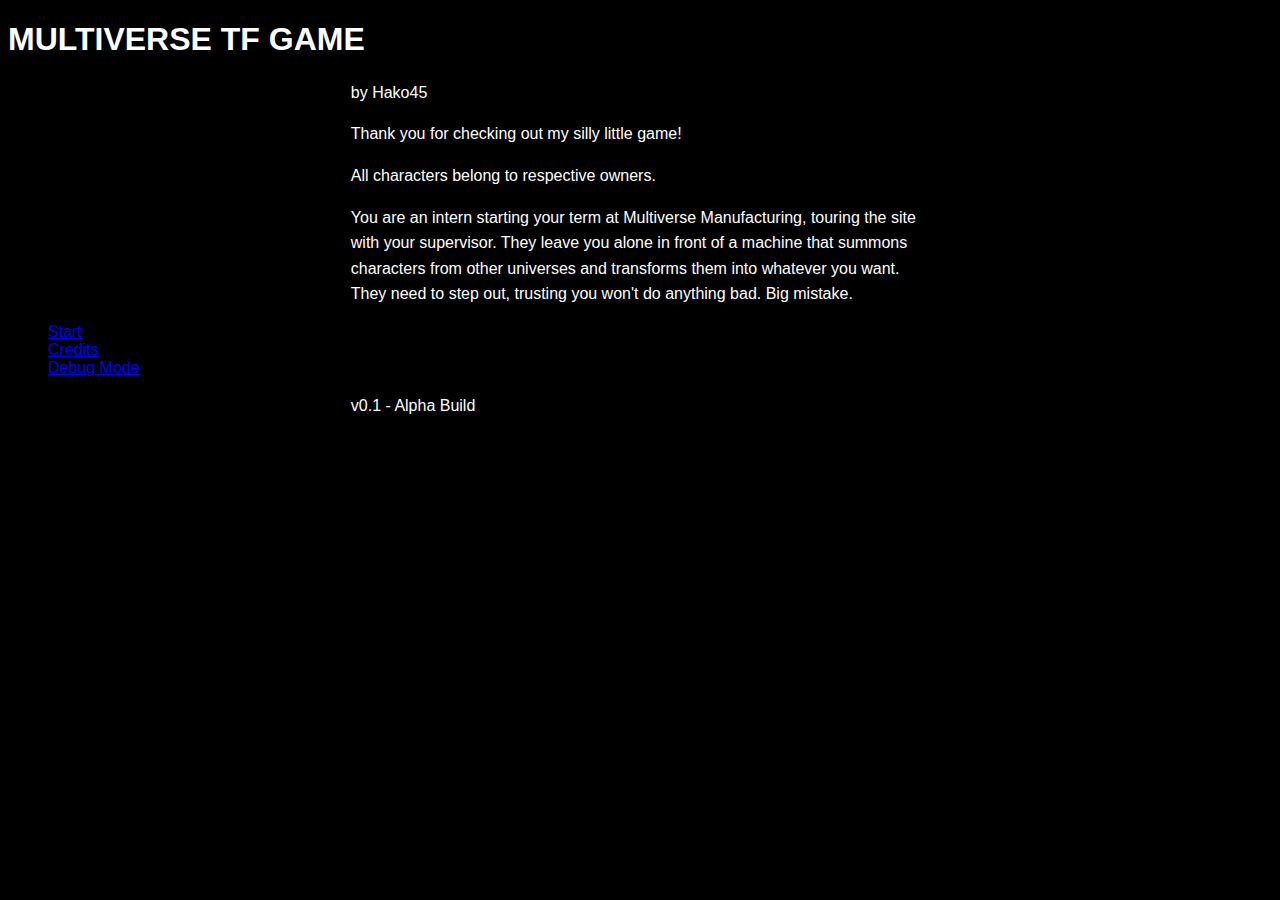
<file: index.html>
<!DOCTYPE html>
<html lang="en">
<head>
    <meta charset="UTF-8">
    <meta name="viewport" content="width=device-width, initial-scale=1.0">
    <title>Multiverse TF Game</title>
    <link rel="stylesheet" href="menuFormat.css">
</head>
<body>

    <h1>MULTIVERSE TF GAME</h1>
    <p>by Hako45</p>

    <p>Thank you for checking out my silly little game!</p>
    <p>All characters belong to respective owners.</p>
    
    <p>
        You are an intern starting your term at Multiverse Manufacturing, touring the site with your supervisor. 
        They leave you alone in front of a machine that summons characters from other universes and transforms them 
        into whatever you want. They need to step out, trusting you won't do anything bad. Big mistake.
    </p>

    <nav>
        <ul>
            <li><a href="idleGame.html">Start</a></li>
            <li><a href="#">Credits</a></li>
            <li><a href="#">Debug Mode</a></li>
        </ul>
    </nav>

    <footer>
        <p>v0.1 - Alpha Build</p>
    </footer>

</body>
</html>
</file>
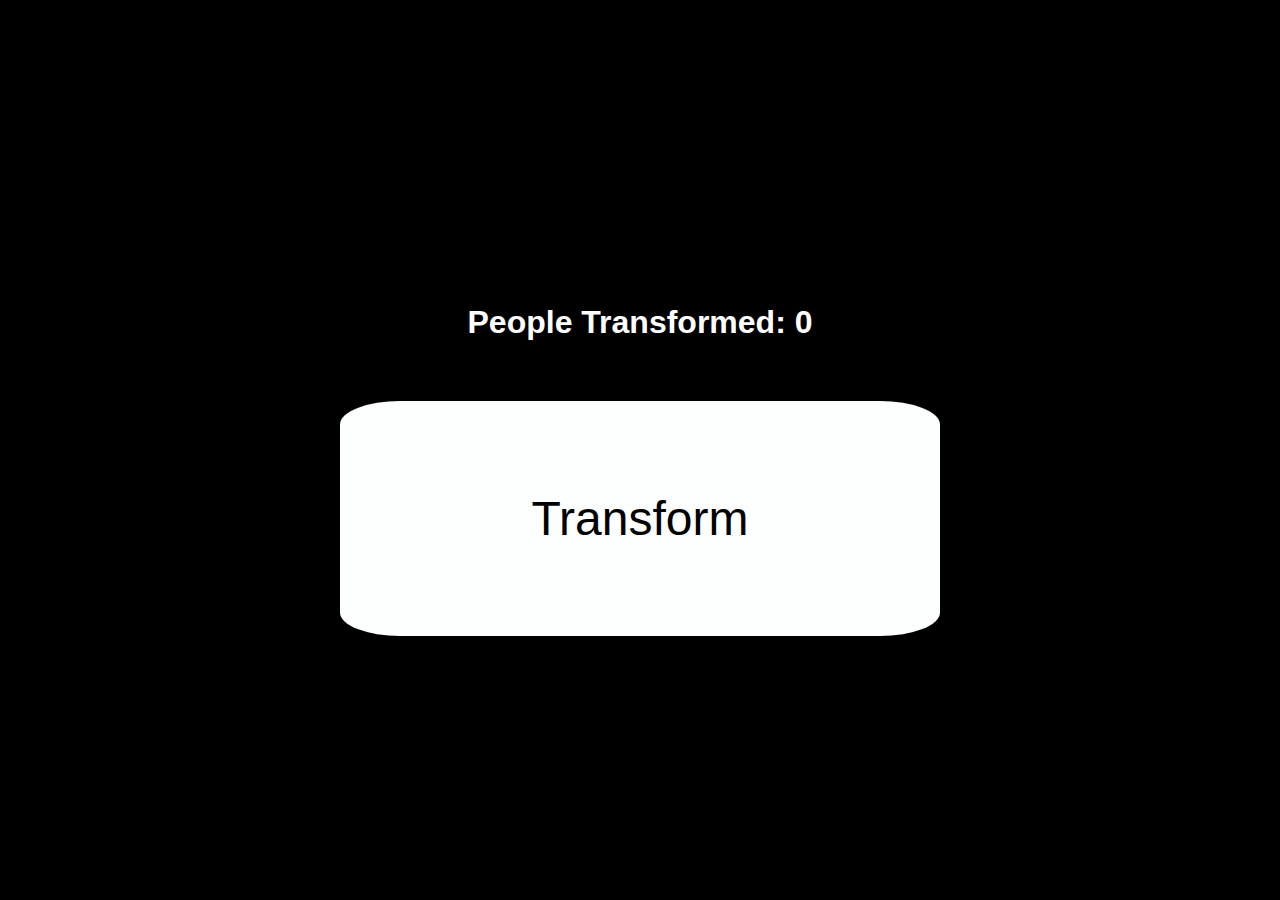
<file: idleGame.html>
<!DOCTYPE html>
<html lang="en">
<head>
    <meta charset="UTF-8">
    <meta name="viewport" content="width=device-width, initial-scale=1.0">
    <link rel="stylesheet" href="gameFormat.css">
    <script src="mainIdle.js" defer></script>
</head>
<body>

    <div class="pageWrapper">
        <h1>People Transformed: <span id="counterDisplay">0</span></h1>
        <button type="button" id="transformButton" onclick="buttonClicked()">Transform</button>
    </div>

    <div class="sideMenu">
        

</body>
</html>
</file>
<file: menuFormat.css>
body {
  background-color: black;
  font-family: Verdana, Geneva, Tahoma, sans-serif;
}
h1, p, h5 {
  color: white;
}
p{
  margin: 1em auto;
  max-width: 65ch;
  line-height: 1.6;
  font-size: 1rem;
}
</file>
<file: gameFormat.css>
body {
  background-color: black;
  font-family: Verdana, Geneva, Tahoma, sans-serif;
  margin: 0;
  height: 100vh;
  display: flex;
  flex-direction: column; /* stack vertically */
}

.pageWrapper {
  display: flex;
  flex-direction: column;
  align-items: center; /* center everything horizontally */
  justify-content: center;
  flex-grow: 1; /* take up available space */
}

h1 {
  color: white;
  margin-top: 40px; /* push it down a bit from very top */
  margin-bottom: 60px; /* space between text and button */
}

#transformButton {
  background-color: #fdfffe;
  border: black;
  color: black;
  padding: 90px 192px;
  text-align: center;
  text-decoration: none;
  display: inline-block;
  font-size: xxx-large;
  transition-duration: 0.1s;
  border-radius: 10%;
}

#transformButton:hover {
  background-color: black;
  color: white;
  border: white;
  box-shadow: 0 12px 16px 0 rgba(255, 255, 255, 0.24), 
              0 17px 50px 0 rgba(255, 255, 255, 0.19);
}

/*
Then you can control the layout of everything inside that container with properties like:

justify-content → controls horizontal alignment

flex-start (left)

center (middle)

flex-end (right)

space-between (spread out evenly)

space-around (even with spacing on ends)

align-items → controls vertical alignment

flex-start (top)

center (middle)

flex-end (bottom)

flex-direction → controls flow of items

row (default, left → right)

column (top → bottom)
*/
</file>
